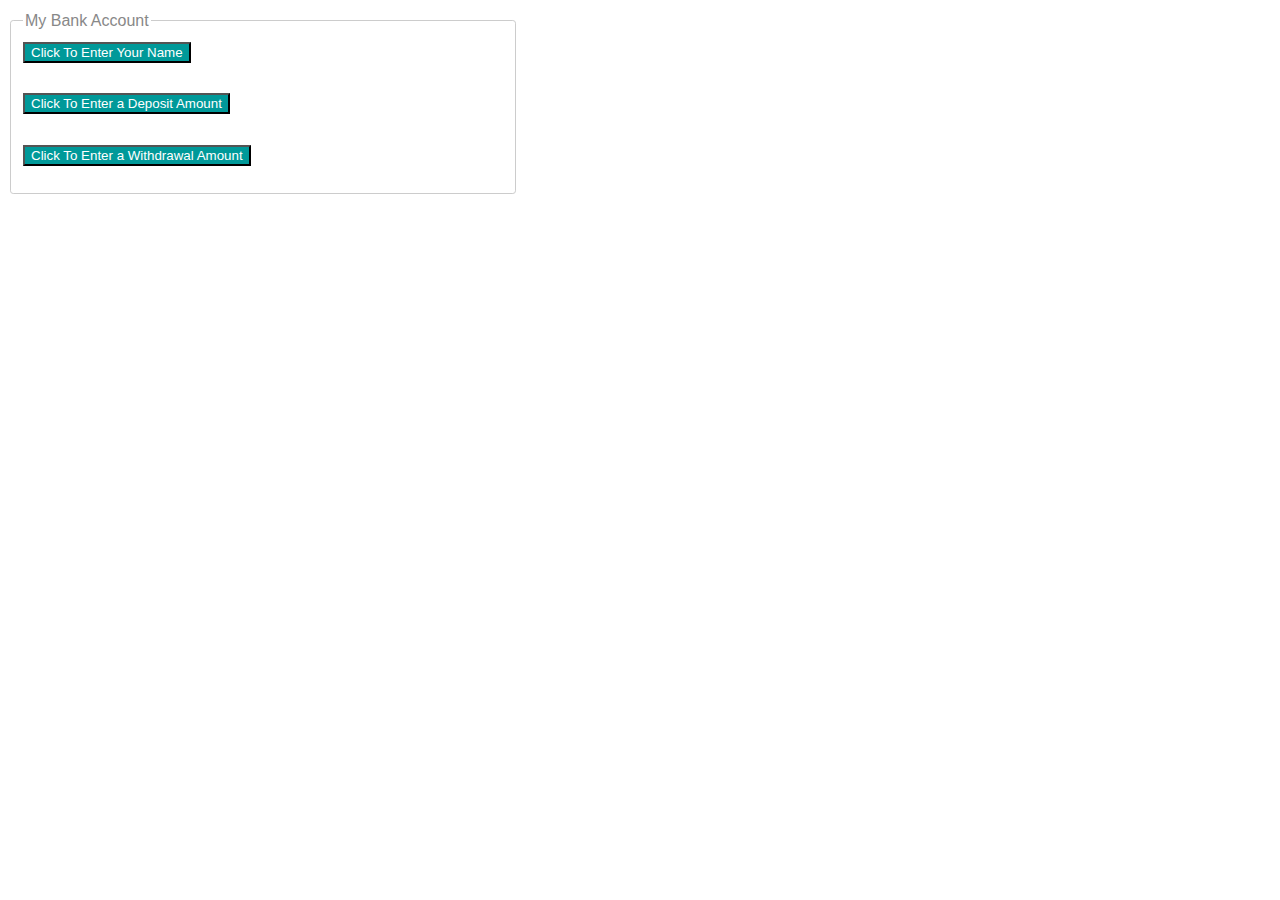
<file: bankaccount/index.html>
<!DOCTYPE html>
<html lang="en">
<head>
    <meta charset="UTF-8">
    <meta http-equiv="X-UA-Compatible" content="IE=edge">
    <meta name="viewport" content="width=device-width, initial-scale=1.0">
    <title>Assignment 13 - The Bank Account Application</title>
    <link rel="stylesheet" href="cs/styles.css" type="text/css">
    <script src="js/script.js"></script>
</head>
<body>
    <form>
        <fieldset>
            <legend>My Bank Account</legend>
            <button type="button" id="customer_name">Click To Enter Your Name</button><br><br>
            <button type="button" id="deposit_amount">Click To Enter a Deposit Amount</button><br><br>
            <button type="button" id="withdrawl_amount">Click To Enter a Withdrawal Amount</button>

            <div>
                <p id="cust_name"></p>
                <p id="balance_amt"></p>
            </div>
        </fieldset>
    </form>
</body>
</html>
</file>
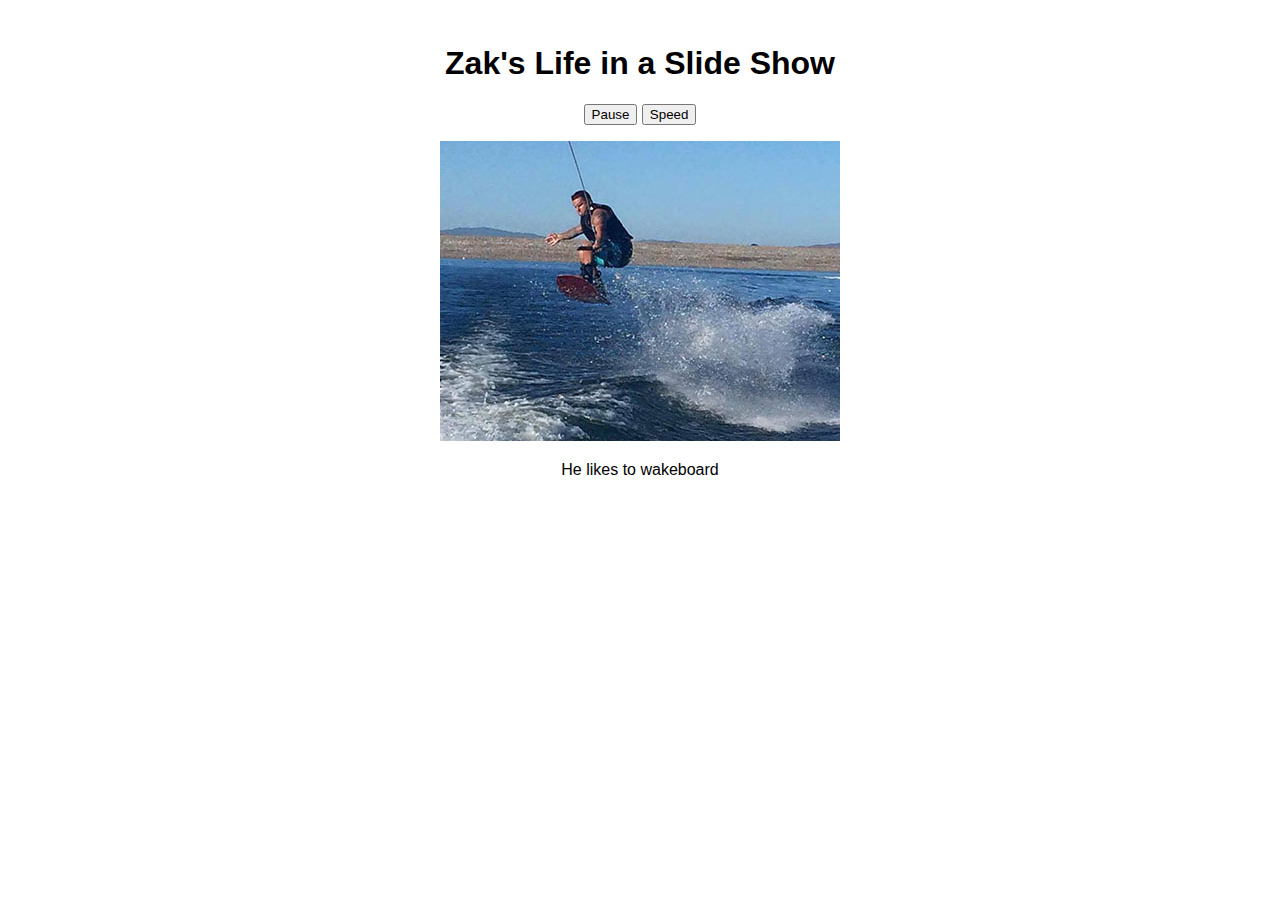
<file: slideshow/index.html>
<!DOCTYPE html>
<html lang="en">
<head>
    <meta charset="UTF-8">
    <meta http-equiv="X-UA-Compatible" content="IE=edge">
    <meta name="viewport" content="width=device-width, initial-scale=1.0">
    <title>Assignment 13 - The Slide Show Application (Change Speed)</title>
    <link href="css/styles.css" rel="stylesheet">
    <script src="js/slideshow.js"></script>
</head>

<body>
    <main>
        <h1>Zak's Life in a Slide Show</h1>
        <p>
            <input type="button" id="play_pause" value="Pause">
            <input type="button" id="play_spped" value="Speed">
        </p>
        <p><img src="images/wakeboard.jpg" id="image" alt=""></p>
        <p><span id="caption">He likes to wakeboard</span></p>
    </main>
</body>
</html>
</file>
<file: bankaccount/cs/styles.css>
* {
    box-sizing: border-box;
}

body {
    font-family: "helvetica neue", sans-serif;
    color: #777;
    line-height: 1.6;
}
fieldset {
    color: #888;
    border-radius: .2em;
    width: 40%;
    border: #ccc solid 1px;
}
button[type="button"] {
    background-color: #099;
    color: #fff;
}
</file>
<file: slideshow/css/styles.css>
body {
    font-family: sans-serif;
}
main {
    width: 550px;
    margin: 0 auto;
    padding: 1em;
    text-align: center; 
}
</file>
